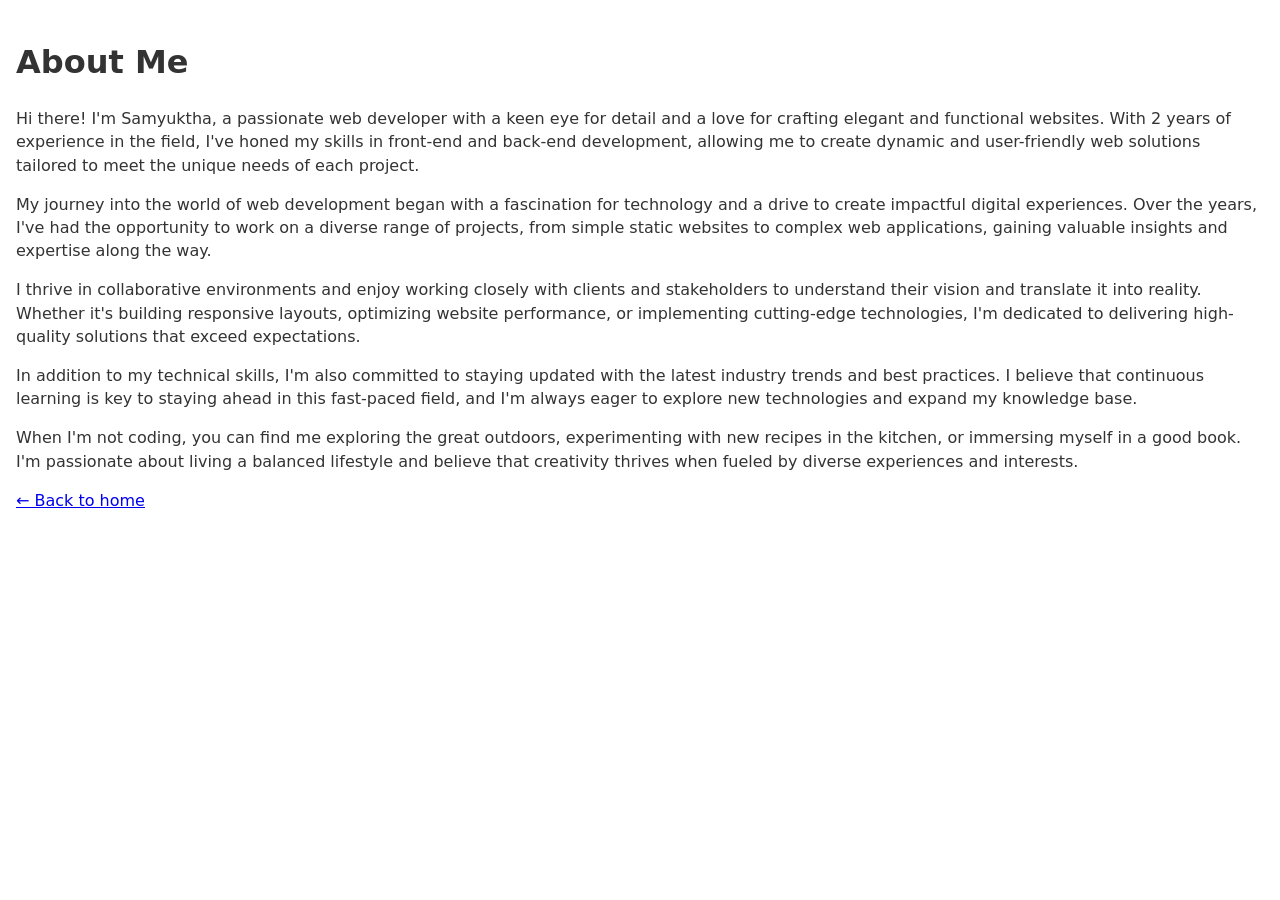
<file: public/about.html>
<!DOCTYPE html>
<html lang="en">
    <head>
        <meta charset="UTF-8">
        <meta name="viewport" content="width=device-width, initial-scale=1.0">
        <!-- FIX 1: o original era só um <p> gigante sem <html>/<head>/boilerplate nenhum -->
        <link rel="stylesheet" type="text/css" href="../style.css">
        <title>About Me - Samyuktha's Portfolio</title>
    </head>
    <body>
        <main class="about-page">
            <h1>About Me</h1>

            <!-- FIX 2: texto quebrado em parágrafos <p> separados, em vez de tudo
                 dentro de uma única tag <p> gigante -->
            <p>Hi there! I'm Samyuktha, a passionate web developer with a keen eye for detail and a love for crafting elegant and functional websites. With 2 years of experience in the field, I've honed my skills in front-end and back-end development, allowing me to create dynamic and user-friendly web solutions tailored to meet the unique needs of each project.</p>

            <p>My journey into the world of web development began with a fascination for technology and a drive to create impactful digital experiences. Over the years, I've had the opportunity to work on a diverse range of projects, from simple static websites to complex web applications, gaining valuable insights and expertise along the way.</p>

            <p>I thrive in collaborative environments and enjoy working closely with clients and stakeholders to understand their vision and translate it into reality. Whether it's building responsive layouts, optimizing website performance, or implementing cutting-edge technologies, I'm dedicated to delivering high-quality solutions that exceed expectations.</p>

            <p>In addition to my technical skills, I'm also committed to staying updated with the latest industry trends and best practices. I believe that continuous learning is key to staying ahead in this fast-paced field, and I'm always eager to explore new technologies and expand my knowledge base.</p>

            <p>When I'm not coding, you can find me exploring the great outdoors, experimenting with new recipes in the kitchen, or immersing myself in a good book. I'm passionate about living a balanced lifestyle and believe that creativity thrives when fueled by diverse experiences and interests.</p>

            <!-- FIX 3: link de volta pra home, nenhuma página interna tinha isso -->
            <a href="../index.html">&larr; Back to home</a>
        </main>
    </body>
</html>
</file>
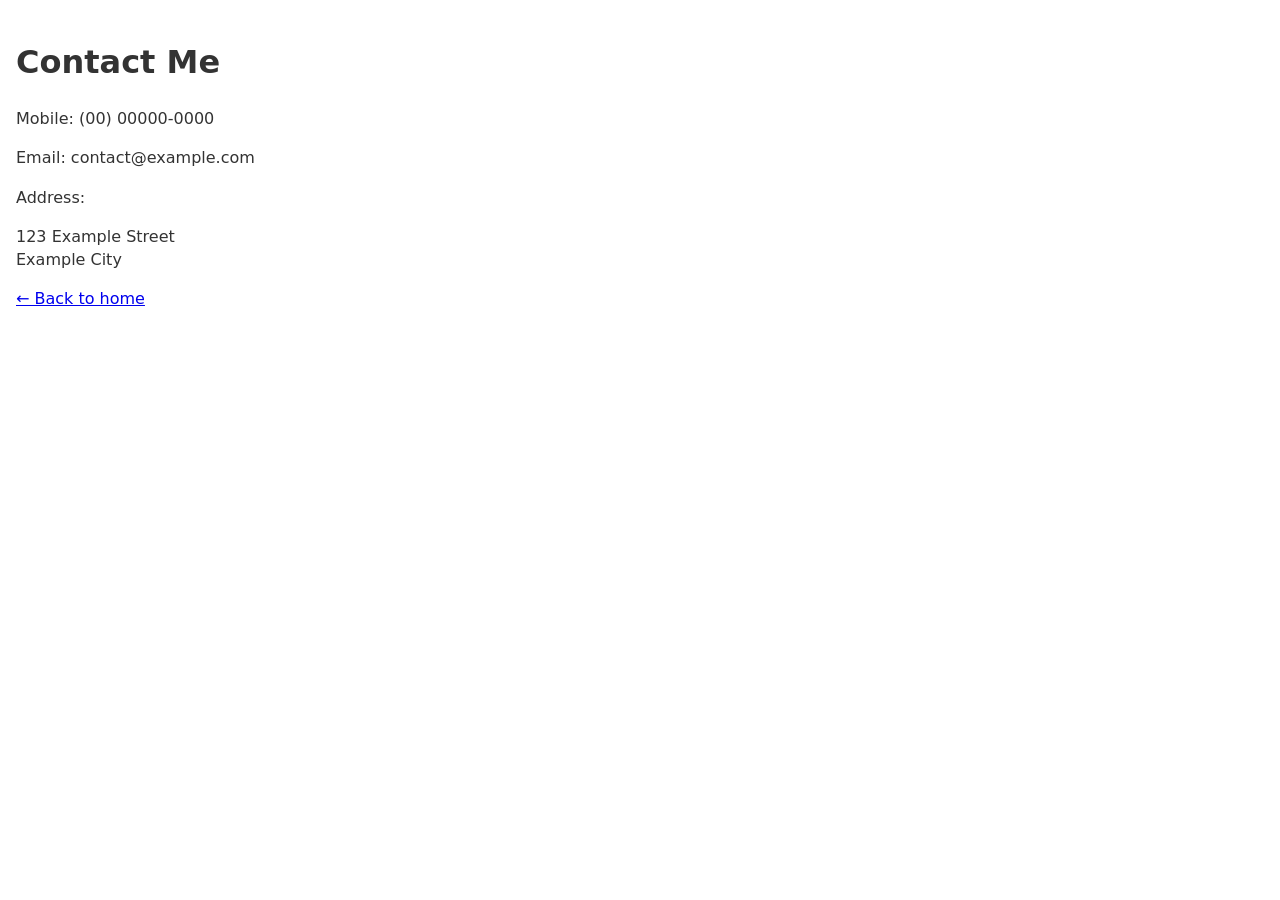
<file: public/contact.html>
<!DOCTYPE html>
<html lang="en">
    <head>
        <meta charset="UTF-8">
        <meta name="viewport" content="width=device-width, initial-scale=1.0">
        <link rel="stylesheet" type="text/css" href="../style.css">
        <title>Contact Me - Samyuktha's Portfolio</title>
    </head>
    <body>
        <main class="contact-page">
            <h1>Contact Me</h1>

            <!-- FIX: os dados pessoais reais (telefone, e-mail, endereço) do arquivo
                 original NÃO foram reproduzidos aqui — são informações sensíveis de
                 uma pessoa real e não devem ser republicadas em um fork de estudo.
                 Abaixo, dados fictícios só para manter a estrutura de exemplo. -->
            <p>Mobile: (00) 00000-0000</p>
            <p>Email: contact@example.com</p>
            <p>Address:</p>
            <p>
                123 Example Street<br />
                Example City
            </p>

            <a href="../index.html">&larr; Back to home</a>
        </main>
    </body>
</html>
</file>
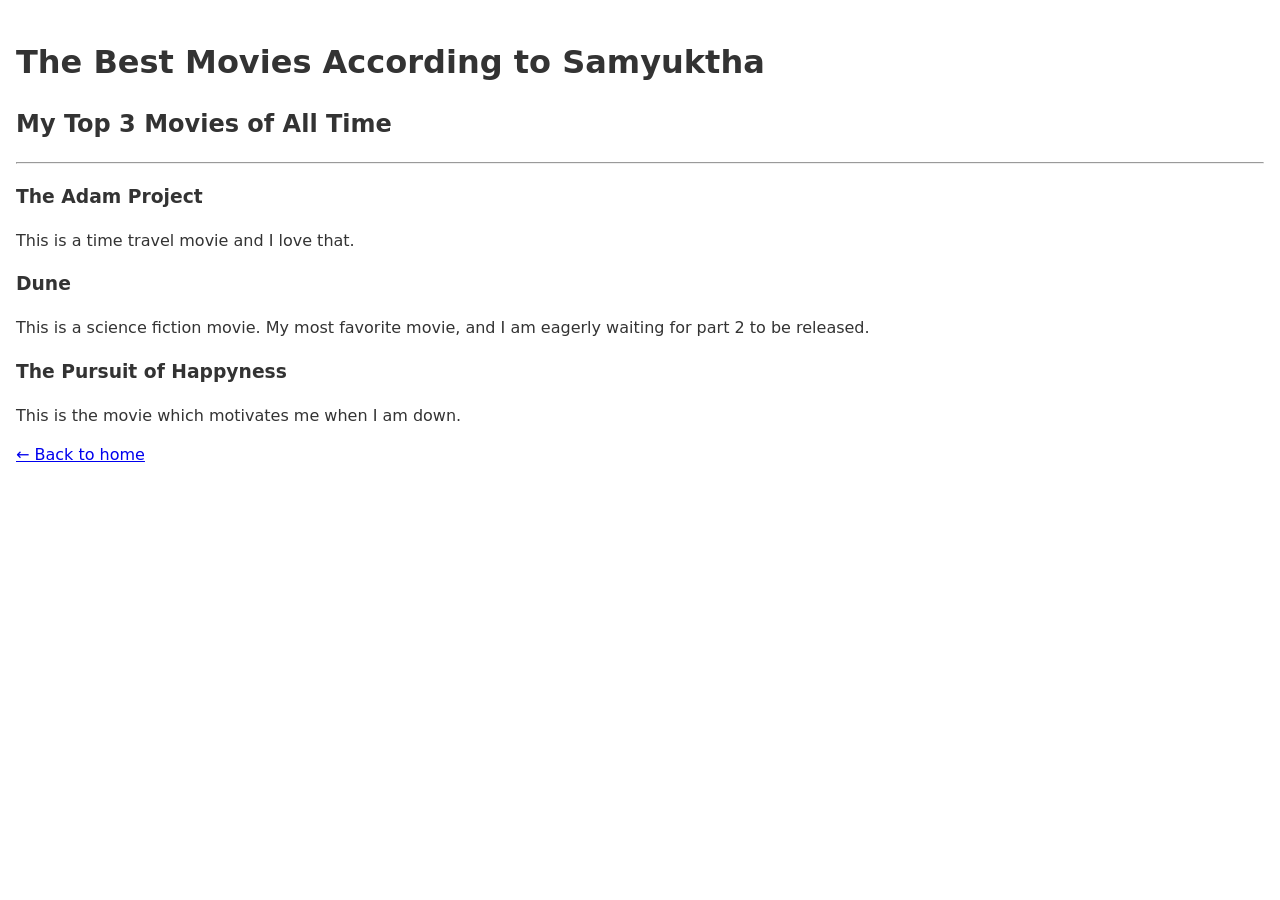
<file: public/sam/movie_index.html>
<!DOCTYPE html>
<html lang="en">
    <head>
        <meta charset="UTF-8">
        <meta name="viewport" content="width=device-width, initial-scale=1.0">
        <!-- FIX 1: faltava boilerplate completo, era só fragmento solto -->
        <link rel="stylesheet" type="text/css" href="../../style.css">
        <title>Movie Ranking - Samyuktha's Portfolio</title>
    </head>
    <body>
        <main>
            <h1>The Best Movies According to Samyuktha</h1>
            <h2>My Top 3 Movies of All Time</h2>
            <hr>

            <h3>The Adam Project</h3>
            <p>This is a time travel movie and I love that.</p>

            <h3>Dune</h3>
            <p>This is a science fiction movie. My most favorite movie, and I am eagerly waiting for part 2 to be released.</p>

            <h3>The Pursuit of Happyness</h3>
            <!-- FIX 2: correção de digitação (whic -> which) -->
            <p>This is the movie which motivates me when I am down.</p>

            <p><a href="../../index.html">&larr; Back to home</a></p>
        </main>
    </body>
</html>
</file>
<file: style.css>
/* FIX 1: variáveis CSS centralizam cores e fontes repetidas.
   Antes, o mesmo font-family e cor apareciam copiados em 4 blocos diferentes. */
:root {
    --font-heading: 'Lucida Sans', 'Lucida Sans Regular', 'Lucida Grande', 'Lucida Sans Unicode', Geneva, Verdana, sans-serif;
    --font-subtitle: 'Franklin Gothic Medium', 'Arial Narrow', Arial, sans-serif;
    --font-body: 'Gill Sans', 'Gill Sans MT', Calibri, 'Trebuchet MS', sans-serif;
    --font-nav: 'Segoe UI', Tahoma, Geneva, Verdana, sans-serif;
    --color-text: #333;
    /* tema claro */
    --bg: #fff;
    --card-bg: #fff;
    --muted: #666;
    --accent: #4f46e5; /* indigo-600 */
    --accent-2: #06b6d4; /* cyan */
    --surface: #f7f9fc;
}

/* tema escuro quando [data-theme="dark"] no :root */
:root[data-theme="dark"] {
    --bg: #0f1115;
    --card-bg: #0b0c0f;
    --color-text: #e6e6e6;
    --muted: #bdbdbd;
}

/* reset simples, ajuda a evitar comportamentos inconsistentes entre navegadores */
* {
    box-sizing: border-box;
}

body {
    margin: 0;
    padding: 0 16px;
    background: var(--bg);
    color: var(--color-text);
    font-family: system-ui, -apple-system, 'Segoe UI', Roboto, 'Helvetica Neue', Arial;
    line-height: 1.45;
}

header {
    text-align: left;
    padding: 28px 0 8px;
}

h1.title {
    font-family: var(--font-heading);
}

.subtitle {
    font-family: var(--font-subtitle);
    font-size: medium;
}

.site-container {
    max-width: 1100px;
    margin: 0 auto;
}

.hero {
    display: flex;
    justify-content: space-between;
    align-items: center;
    gap: 20px;
}

.hero-text .title {
    font-size: 28px;
    margin: 0;
}

.lead {
    color: var(--muted);
    margin-top: 8px;
}

.hero-actions button {
    margin-right: 8px;
    padding: 10px 14px;
    border-radius: 8px;
    border: none;
    cursor: pointer;
    background: var(--accent);
    color: #fff;
}

.hero-links a {
    display: inline-block;
    margin-left: 10px;
    color: var(--muted);
    text-decoration: none;
}

.meta-row {
    display: flex;
    justify-content: space-between;
    align-items: center;
    margin-top: 12px;
}

/* estilo do botão de alternância de tema */
#theme-toggle {
    margin-top: 8px;
    padding: 6px 10px;
    border-radius: 6px;
    border: 1px solid rgba(0,0,0,0.08);
    background: transparent;
    cursor: pointer;
}

/* modal de imagem */
.modal-overlay {
    position: fixed;
    inset: 0;
    display: flex;
    align-items: center;
    justify-content: center;
    background: rgba(0,0,0,0.6);
    z-index: 9999;
}

.modal-image {
    max-width: 90%;
    max-height: 80%;
    border-radius: 8px;
    box-shadow: 0 6px 30px rgba(0,0,0,0.5);
}

.modal-close {
    position: absolute;
    top: 16px;
    right: 16px;
    padding: 8px 12px;
    border-radius: 6px;
    border: none;
    cursor: pointer;
}

/* FIX 2: nav real com estilo próprio, antes eram divs soltas no fim da página */
.main-nav {
    display: flex;
    justify-content: center;
    gap: 24px;
    font-family: var(--font-nav);
    margin-bottom: 20px;
}

.main-nav a {
    color: var(--color-text);
    text-decoration: none;
}

/* FIX 3: hover dá feedback visual — algo que faltava completamente no original */
.main-nav a:hover {
    text-decoration: underline;
}

/* FIX 4: uma única classe genérica .project-card substitui os 4 blocos
   quase idênticos (div.birthday, div.movie, div.about, div.contact) */
main {
    padding: 18px 0 60px;
}

.projects-grid {
    display: grid;
    grid-template-columns: repeat(auto-fill, minmax(240px, 1fr));
    gap: 18px;
}

.project-card {
    background: var(--card-bg);
    font-family: var(--font-body);
    font-size: 15px;
    text-align: left;
    color: var(--color-text);
    padding: 14px;
    border-radius: 12px;
    box-shadow: 0 6px 18px rgba(15, 17, 21, 0.06);
    transition: transform 0.24s cubic-bezier(.2,.8,.2,1), box-shadow 0.24s;
    display: flex;
    flex-direction: column;
    gap: 10px;
}

.project-card:hover {
    transform: translateY(-6px);
    box-shadow: 0 18px 40px rgba(2,6,23,0.12);
}

.project-card h3 { margin: 0; font-size: 18px; }
.project-card img { width: 100%; border-radius: 8px; height: auto; object-fit: cover; }

footer {
    text-align: center;
    font-family: var(--font-nav);
    color: var(--color-text);
    padding: 20px 0;
}

/* ações do projeto (favoritar / abrir) */
.project-actions {
    display: flex;
    gap: 8px;
    justify-content: center;
    margin-top: 8px;
}

.fav-btn {
    background: transparent;
    border: 1px solid rgba(0,0,0,0.08);
    padding: 6px 8px;
    border-radius: 6px;
    cursor: pointer;
}

.fav-btn[aria-pressed="true"] {
    color: gold;
    border-color: rgba(0,0,0,0.12);
}

/* toast */
.toast {
    position: fixed;
    right: 16px;
    bottom: 16px;
    background: rgba(0,0,0,0.85);
    color: #fff;
    padding: 10px 14px;
    border-radius: 8px;
    z-index: 10010;
    box-shadow: 0 6px 20px rgba(0,0,0,0.4);
    opacity: 1;
    transition: opacity 0.3s ease;
}

/* back to top */
#back-to-top {
    position: fixed;
    right: 16px;
    bottom: 80px;
    display: none;
    padding: 8px 10px;
    border-radius: 8px;
    border: none;
    cursor: pointer;
    z-index: 10010;
    background: var(--accent-2);
    color: white;
}

/* modal do projeto (detalhes) */
.project-modal-overlay {
    position: fixed;
    inset: 0;
    display: none;
    align-items: center;
    justify-content: center;
    background: rgba(0,0,0,0.6);
    z-index: 10020;
}

.project-modal {
    background: var(--card-bg);
    color: var(--color-text);
    width: min(900px, 95%);
    max-height: 90vh;
    overflow: auto;
    border-radius: 10px;
    padding: 18px;
    box-shadow: 0 10px 40px rgba(0,0,0,0.5);
}

.project-modal img {
    max-width: 100%;
    display: block;
    margin: 0 auto 12px;
}

/* loading screen */
.loading-screen {
    position: fixed;
    inset: 0;
    display: flex;
    align-items: center;
    justify-content: center;
    background: var(--bg);
    z-index: 11000;
    opacity: 1;
    transition: opacity 0.25s ease;
}

.spinner {
    width: 48px;
    height: 48px;
    border-radius: 999px;
    border: 6px solid rgba(0,0,0,0.1);
    border-top-color: rgba(0,0,0,0.6);
    animation: spin 1s linear infinite;
}

@keyframes spin {
    to { transform: rotate(360deg); }
}

/* FIX 6: media query — sem isso o layout não se adapta a telas pequenas */
@media (max-width: 600px) {
    .hero { flex-direction: column; align-items: flex-start; }
    .hero-links { margin-top: 12px; }
    .projects-grid { grid-template-columns: 1fr; }
}
</file>
